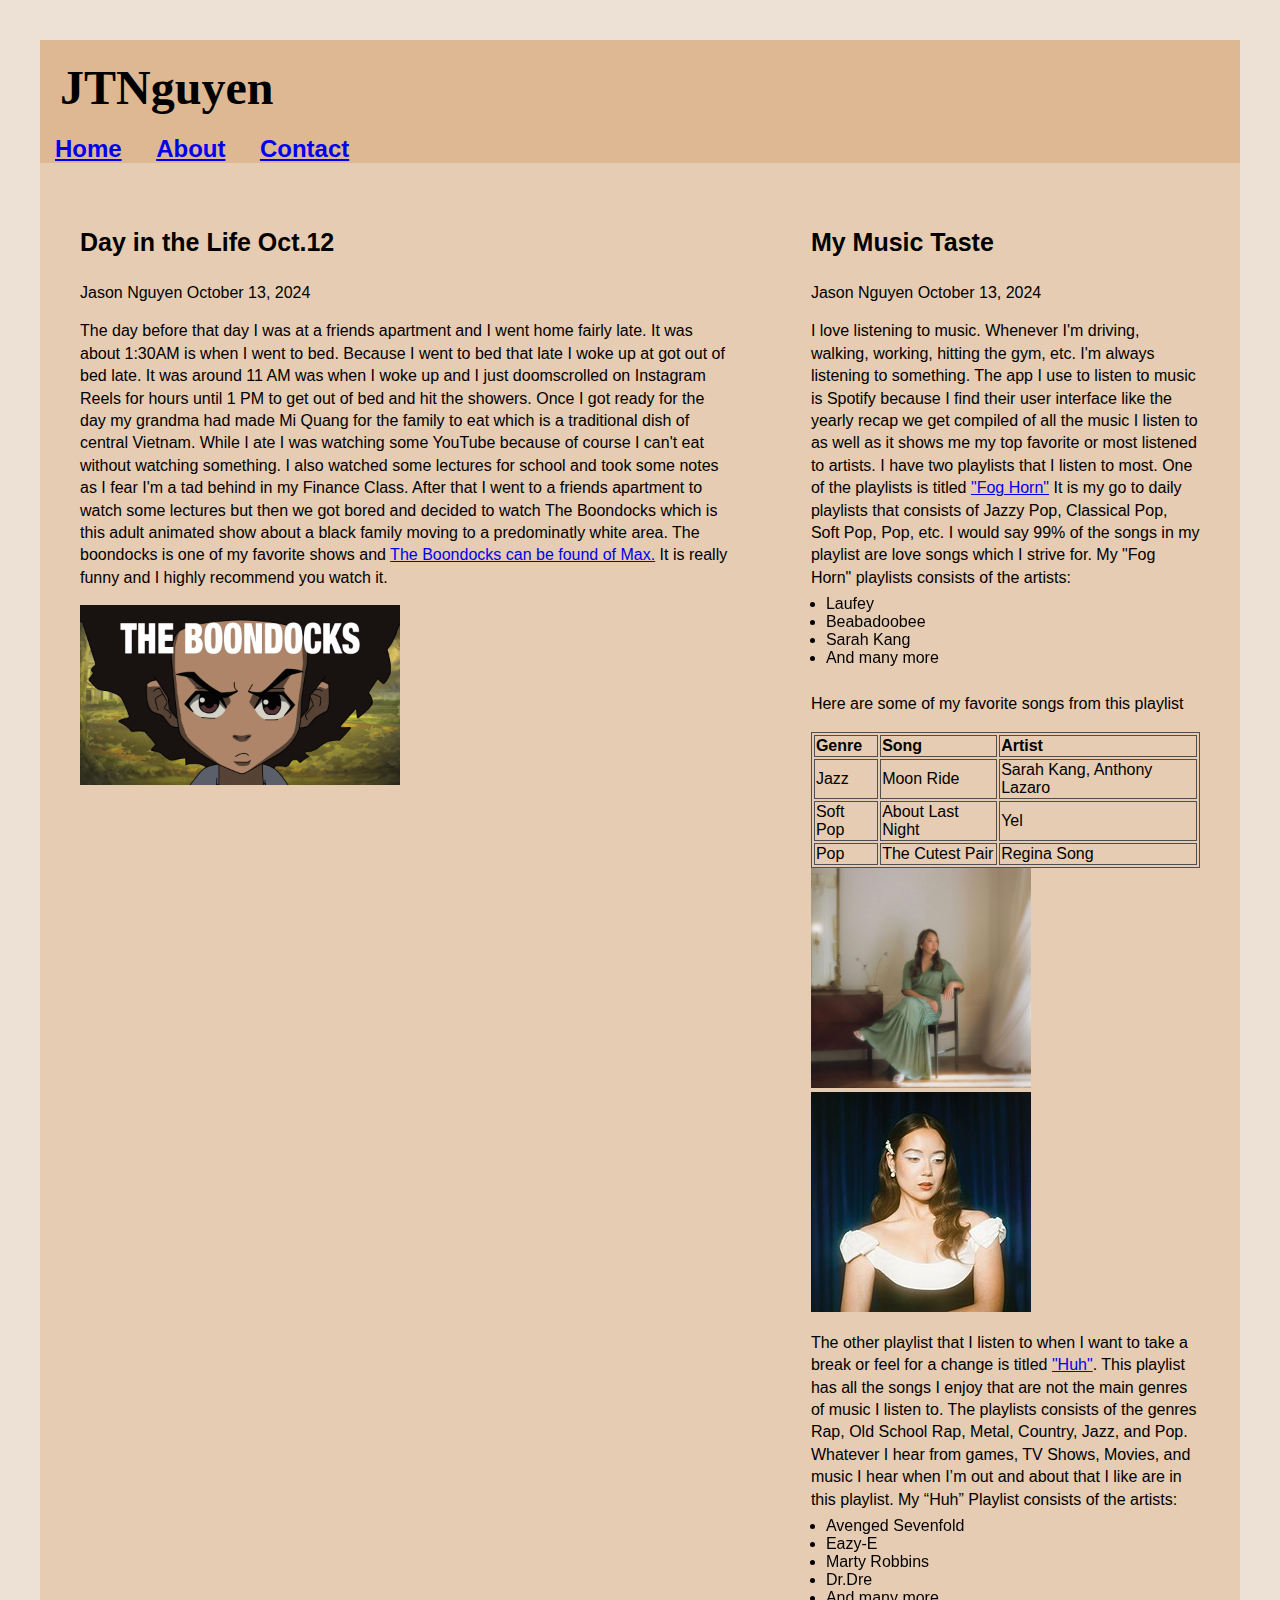
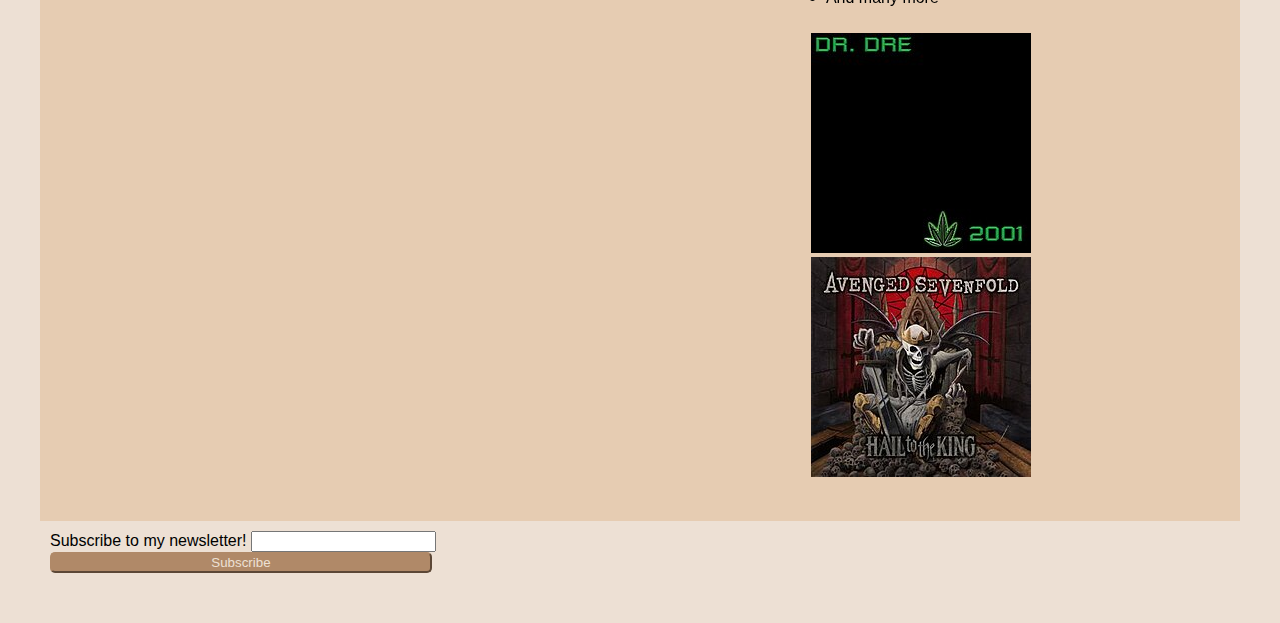
<file: index.html>
<!DOCTYPE html>
<html lang="en">
<head>
    <meta charset="UTF-8">
    <meta name="viewport" content="width=device-width, initial-scale=1.0">
    <link rel="stylesheet" href="style.css">
    <title>JTNguyen</title>
</head>
<body>
    <header class="title">
        <h1>JTNguyen</h1>
        <nav>
            <h2><a title="Home Page" href="/index.html">Home</a></h2>
            <h2><a title="About Page" href="/about.html">About</a></h2>
            <h2><a title="Contact Page" href="/contact.html">Contact</a></h2> 
        </nav>
    </header>

    
    <section id="blog">
        <article class="blog-post1">
            <header>
                <h3>
                    Day in the Life Oct.12
                </h3>
                <p>Jason Nguyen October 13, 2024</p>
            </header>
            <p>The day before that day I was at a friends apartment and I went home fairly late. It was about 1:30AM is when I went to bed. Because I went to bed that late I woke up at got out of bed late. It was around 11 AM was when I woke up and I just doomscrolled on Instagram Reels for hours until 1 PM to get out of bed and hit the showers. Once I got ready for the day my grandma had made Mi Quang for the family to eat which is a traditional dish of central Vietnam. While I ate I was watching some YouTube because of course I can't eat without watching something. I also watched some lectures for school and took some notes as I fear I'm a tad behind in my Finance Class. After that I went to a friends apartment to watch some lectures but then we got bored and decided to watch The Boondocks which is this adult animated show about a black family moving to a predominatly white area. The boondocks is one of my favorite shows and <a title="watch" href="https://www.max.com/shows/boondocks/c43c65e7-49fe-4795-9e13-759bad094a78?utm_source=universal_search"> The Boondocks can be found of Max.</a> It is really funny and I highly recommend you watch it.</p>
            <img src="images/4d0d8729-53f1-11ee-a42d-12adcdd08855.avif" alt="Boondocks cover screen" width="320" height="180">
        </article>
        <article class="blog-post2">
            <header>
                <h3>My Music Taste</h3>
                <p>Jason Nguyen October 13, 2024</p>
            </header>
            <p>I love listening to music. Whenever I'm driving, walking, working, hitting the gym, etc. I'm always listening to something. The app I use to listen to music is Spotify because I find their user interface like the yearly recap we get compiled of all the music I listen to as well as it shows me my top favorite or most listened to artists. I have two playlists that I listen to most. One of the playlists is titled <a title="Fog Horn Link" href="https://open.spotify.com/playlist/67pVsNZsIHlT22rymMCgH2?si=4607fc7d71864716"> "Fog Horn"</a> It is my go to daily playlists that consists of Jazzy Pop, Classical Pop, Soft Pop, Pop, etc. I would say 99% of the songs in my playlist are love songs which I strive for. My "Fog Horn" playlists consists of the artists:</p>
            <ul>
                <li>Laufey</li>
                <li>Beabadoobee</li>
                <li>Sarah Kang</li>
                <li>And many more</li>
            </ul>
            <p>Here are some of my favorite songs from this playlist</p>
            <table>
                <tr>
                    <th>Genre</th>
                    <th>Song</th>
                    <th>Artist</th>
                </tr>
                <tr>
                    <td>Jazz</td>
                    <td>Moon Ride</td>
                    <td>Sarah Kang, Anthony Lazaro</td>
                </tr>
                <tr>
                    <td>Soft Pop</td>
                    <td>About Last Night</td>
                    <td>Yel</td>
                </tr>    
                <tr>
                    <td>Pop</td>
                    <td>The Cutest Pair</td>
                    <td>Regina Song</td>
                </tr>
            </table>
            <img src="images/Sarah_Kang.jpeg" alt="Sarah Kang Hopeless Romantic Album Cover" width="220" height="220"> <img src="images/Bewitched,_The_Goddess_Edition.jpeg" alt="Laufey Bewitched Goddes Edition Album Cover">
            <p>The other playlist that I listen to when I want to take a break or feel for a change is titled <a title="Huh Link" href="https://open.spotify.com/playlist/1PRicONAcXShUMDxZ1EHqt?si=1d15deb38396436e">"Huh"</a>. This playlist has all the songs I enjoy that are not the main genres of music I listen to. The playlists consists of the genres Rap, Old School Rap, Metal, Country, Jazz, and Pop. Whatever I hear from games, TV Shows, Movies, and music I hear when I’m out and about that I like are in this playlist. My “Huh” Playlist consists of the artists:  </p>
            <ul>
                <li>Avenged Sevenfold</li>
                <li>Eazy-E</li>
                <li>Marty Robbins</li>
                <li>Dr.Dre</li>
                <li>And many more</li>
            </ul>
            <img src="images/DrDre-2001.jpg" alt="Dr.Dre 2001 Album Cover"> <img src="images/a7x.jpeg" alt="Avenged Sevenfold Hail to the King Album Cover">
        </article>
    </section>
    <Form>
        <label>Subscribe to my newsletter!
            <input type="email">
        </label>
        <button>Subscribe</button>
    </Form>
</body>
</html>
</file>
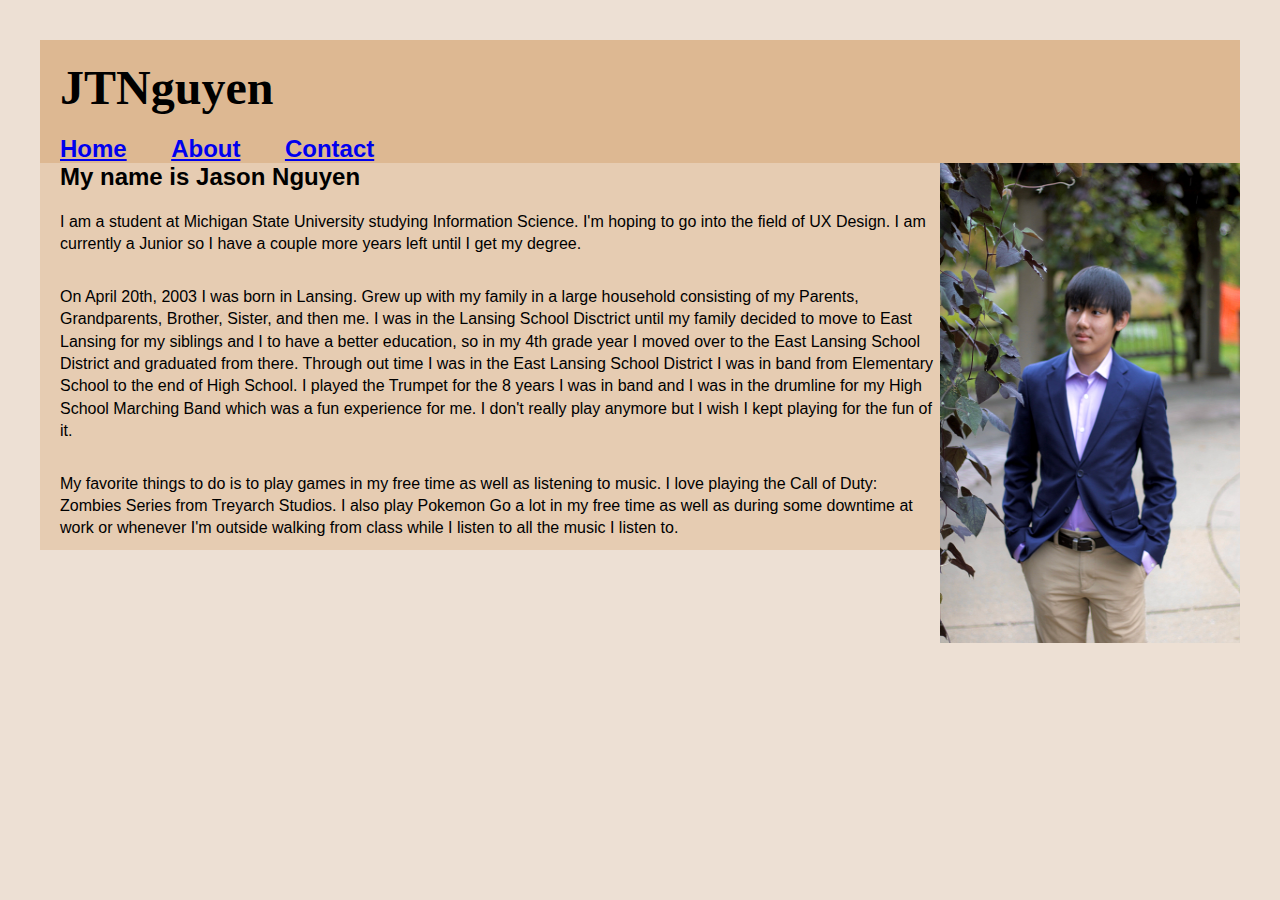
<file: about.html>
<!DOCTYPE html>
<html lang="en">
<head>
    <meta charset="UTF-8">
    <meta name="viewport" content="width=device-width, initial-scale=1.0">
    <link rel="stylesheet" href="about.css">
    <title>JTNguyen - About</title>
</head>
<body>
    <section>
     <header class="title">
        <h1>JTNguyen</h1>
        <nav>
            <h2><a title="Home Page" href="/index.html">Home</a></h2>
            <h2><a title="About Page" href="/about.html">About</a></h2>
            <h2><a title="Contact Page" href="/contact.html">Contact</a></h2>
        </nav>
    </header>
    </section>
    <section>
        <img src="images/FancyJason.JPG" alt="Picture of Jason Nguyen" width="270" height="480">
        
        <h2>My name is Jason Nguyen</h2>
        <p>I am a student at Michigan State University studying Information Science. I'm hoping to go into the field of UX Design. I am currently a Junior so I have a couple more years left until I get my degree. </p>
        <p>On April 20th, 2003 I was born in Lansing. Grew up with my family in a large household consisting of my Parents, Grandparents, Brother, Sister, and then me. I was in the Lansing School Disctrict until my family decided to move to East Lansing for my siblings and I to have a better education, so in my 4th grade year I moved over to the East Lansing School District and graduated from there. Through out time I was in the East Lansing School District I was in band from Elementary School to the end of High School. I played the Trumpet for the 8 years I was in band and I was in the drumline for my High School Marching Band which was a fun experience for me. I don't really play anymore but I wish I kept playing for the fun of it. </p>
        <p>My favorite things to do is to play games in my free time as well as listening to music. I love playing the Call of Duty: Zombies Series from Treyarch Studios. I also play Pokemon Go a lot in my free time as well as during some downtime at work or whenever I'm outside walking from class while I listen to all the music I listen to.
    </section>
</body>
</html>
</file>
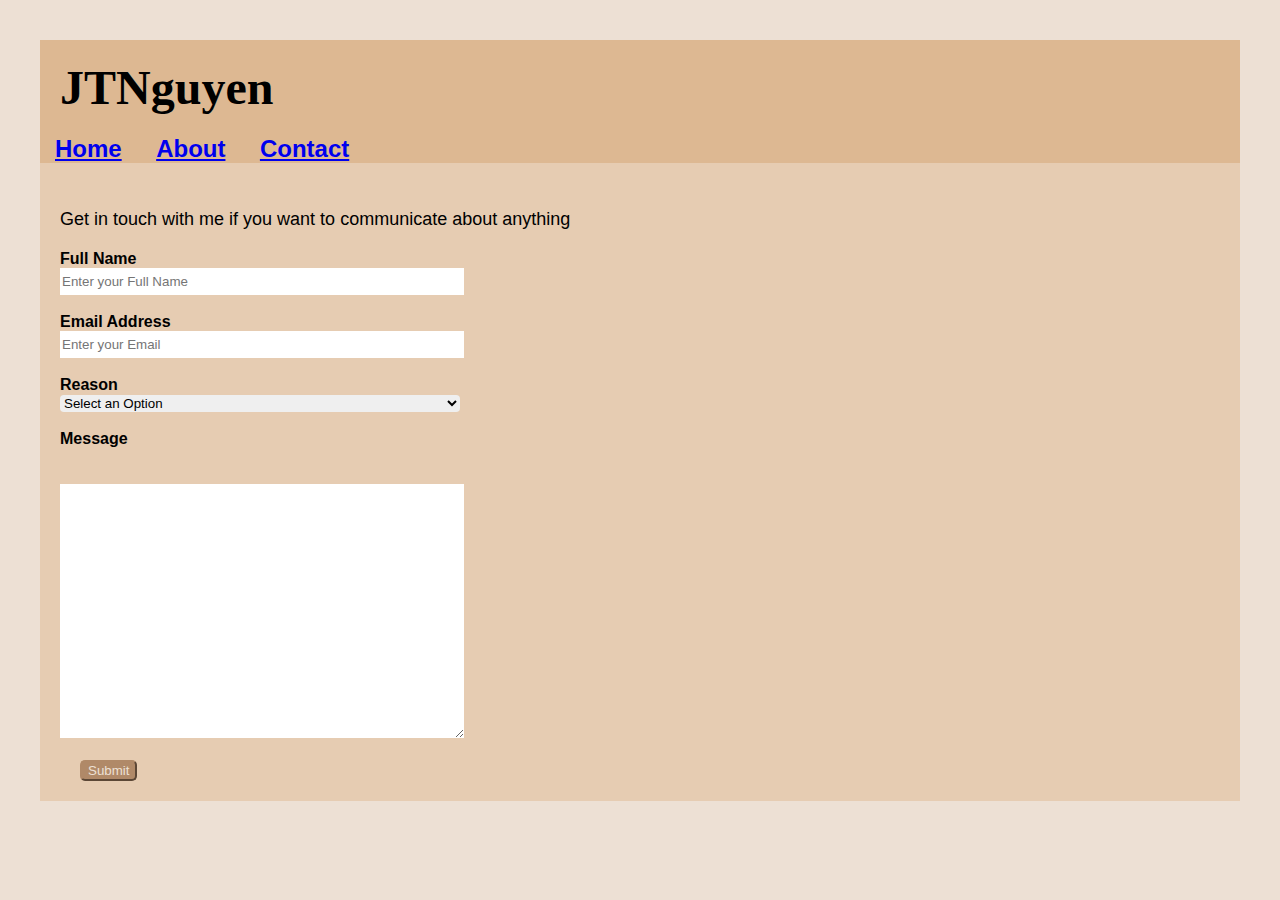
<file: contact.html>
<!DOCTYPE html>
<html lang="en">
<head>
    <meta charset="UTF-8">
    <meta name="viewport" content="width=device-width, initial-scale=1.0">
    <link rel="stylesheet" href="contact.css">
    <title>JTNguyen - Contact</title>

</head>
<body>
    <header class="title">
        <h1>JTNguyen</h1>
        <nav>
            <h2><a title="Home Page" href="/index.html">Home</a></h2>
            <h2><a title="About Page" href="/about.html">About</a></h2>
            <h2><a title="Contact Page" href="/contact.html">Contact</a></h2> 
        </nav>
    </header>

    <form>
            <p>Get in touch with me if you want to communicate about anything</p>
        <label>Full Name</label>
        <input type="text" placeholder="Enter your Full Name"><br><br>
        <label>Email Address</label>
        <input type="text" placeholder="Enter your Email"><br><br>
        <label>Reason</label>
        <select name="Reason">
            <option value="Select an Option">Select an Option</option>
            <option value="Collaboration">Collaboration</option>
            <option value="Communication">Communication</option>
            <option value="Questions">Questions</option>
            <option value="Other">Other</option>
        </select><br><br>
        <Label>Message</Label><br><br>
        <textarea></textarea><br><br>
        <button>Submit</button>
    </form>
</body>
</html>
</file>
<file: style.css>
body{
    background-color: #ede0d4;
    font-family: Arial, Helvetica, sans-serif;
    margin: 40px;
    color: #000 ;
}

h1{
    font-size: 3em;
    margin: 0;
    padding: 20px;
    font-family: c;
}

h2{
    display: inline;
    padding: 15px;
    color: #000;
    text-decoration: none;
 
}
h3{
    font-size: 25px;
}

p{
line-height: 1.4em;

}
section{
    display: flex;
    background-color: #e6ccb2;
}


.blog-post1{
    margin: 20px;
    padding: 20px;

}
.blog-post2{
    margin: 20px;
    padding: 20px;
    
}
ul{
    position: relative;
    bottom: 10px;
    right: 25px;
}
table,th,td{
    border: 1px solid #544d4d;
    text-align: left;
}
form{
    display: inline-block;
    font-family: Impact, Haettenschweiler, 'Arial Narrow Bold', sans-serif;
    margin: 10px;
}
button{
    font-family: Impact, Haettenschweiler, 'Arial Narrow Bold', sans-serif;
    border-color: #b08968;
    background-color: #b08968;
    color: #ede0d4;
    width: 82%;
    text-align: center;
    border-radius: 5px;
}
.title{
    background-color: #ddb892;
    position: -webkit-sticky;
    position: sticky;
    top: 0;
}
</file>
<file: about.css>
body{
    background-color: #ede0d4;
    font-family: Arial, Helvetica, sans-serif;
    margin: 40px;
    color: #000 ;
}
h1{
    font-size: 3em;
    margin: 0;
    padding: 20px;
    font-family: c;
}
h2{
    display: inline;
    padding: 20px;
    color: #000;
    text-decoration: none;
}
p{
    line-height: 1.4em;
    margin: 10px;
    padding: 10px;

}
.title{
    background-color: #ddb892;
    position: -webkit-sticky;
    position: sticky;
    top: 0;
}
img{
    float: right;
    width: 300px;
    
    
}
section{
    background-color: #e6ccb2;
}
</file>
<file: contact.css>
body{
    background-color: #ede0d4;
    font-family: Arial, Helvetica, sans-serif;
    margin: 40px;
    color: #000 ;
}
h1{
    font-size: 3em;
    margin: 0;
    padding: 20px;
    font-family: c;
} 
h2{
    display: inline;
    padding: 15px;
    color: #000;
    text-decoration: none;
 
}
p{
    line-height: 1.4em;
    font-family: Arial, Helvetica, sans-serif;
    font-size: large;
    
   }
.title{
    background-color: #ddb892;
    position: -webkit-sticky;
    position: sticky;
    top: 0;
    border-bottom: 6px solid #e6ccb2;
}
form{
    background-color: #e6ccb2;
    padding: 20px;

}
label{
    display: flex;
    font-weight: 700;
    font-family: sans-serif;
}
input{
    height: 25px;
    width: 400px;
    border: none;
}
select{
    width: 400px;
    border: none;
    border-radius: 4px;
    cursor: pointer;
}
textarea{
    width: 400px;
    height: 250px;
    border: none;
    
}
button{
    margin-left: 20px;
    font-family: Impact, Haettenschweiler, 'Arial Narrow Bold', sans-serif;
    border-color: #b08968;
    background-color: #b08968;
    color: #ede0d4;
    text-align: center;
    border-radius: 5px;
}
</file>
